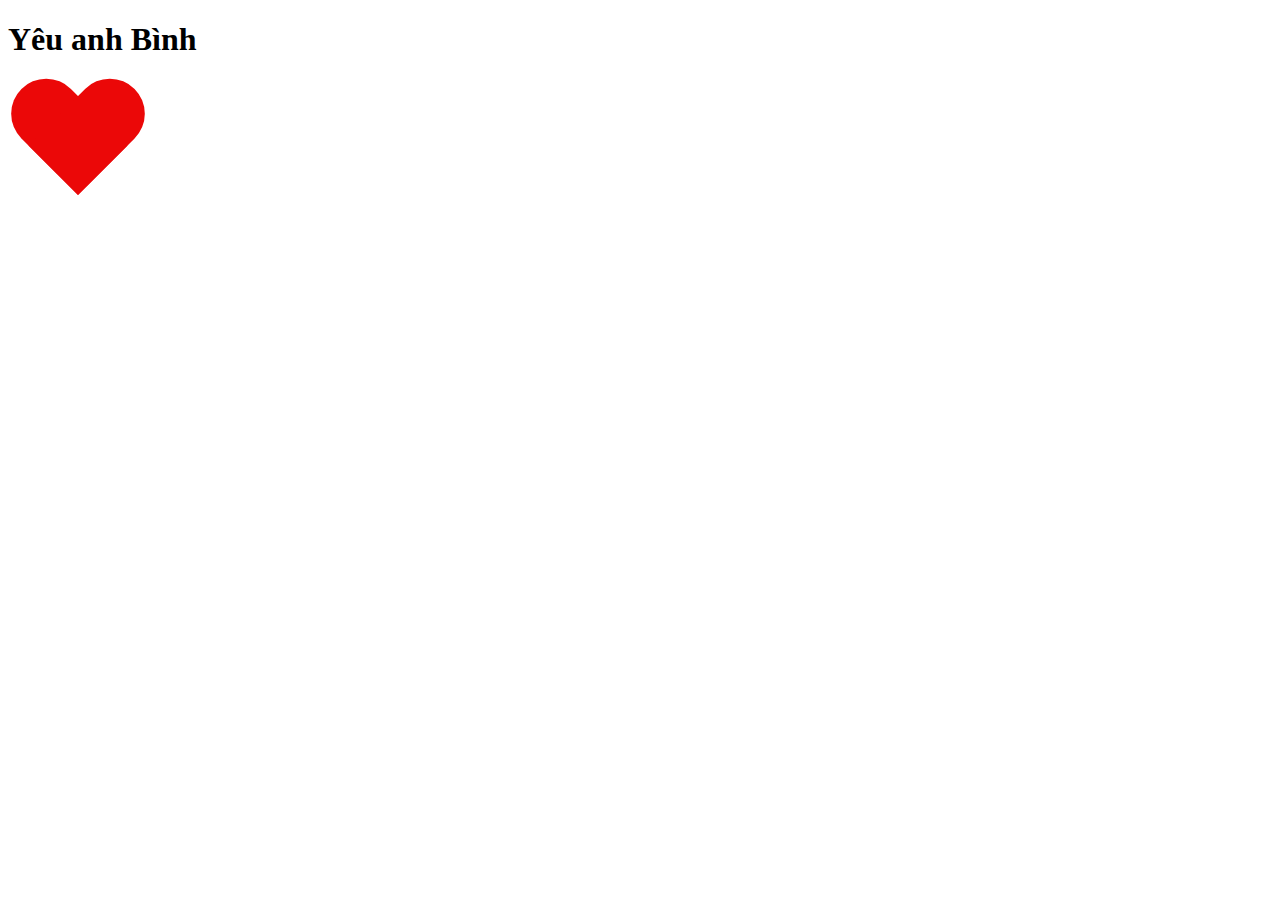
<file: LechTruyNa/nooo.html>
<!DOCTYPE html>
<html lang="en">
<head>
    <meta charset="UTF-8">
    <meta name="viewport" content="width=device-width, initial-scale=1.0">
    <title>Document</title>
    <style>
    .hinh_trai_tim {
        position: relative;
    }
    .hinh_trai_tim:before,.hinh_trai_tim:after {
        content: "";
        width: 70px;
        height: 115px;
        position: absolute;
        background: #eb0808;
        left: 70px;
        top: 0;
        border-radius: 50px 50px 0 0;
        transform: rotate(-45deg);
        transform-origin: 0 100%;
    }
    .hinh_trai_tim:after {
        left: 0;
        transform: rotate(45deg);
        transform-origin: 100% 100%;
    }
    </style>
</head>
<body>
    <h1>Yêu anh Bình</h1>
    <div class="hinh_trai_tim"></div>
</body>
</html>
</file>
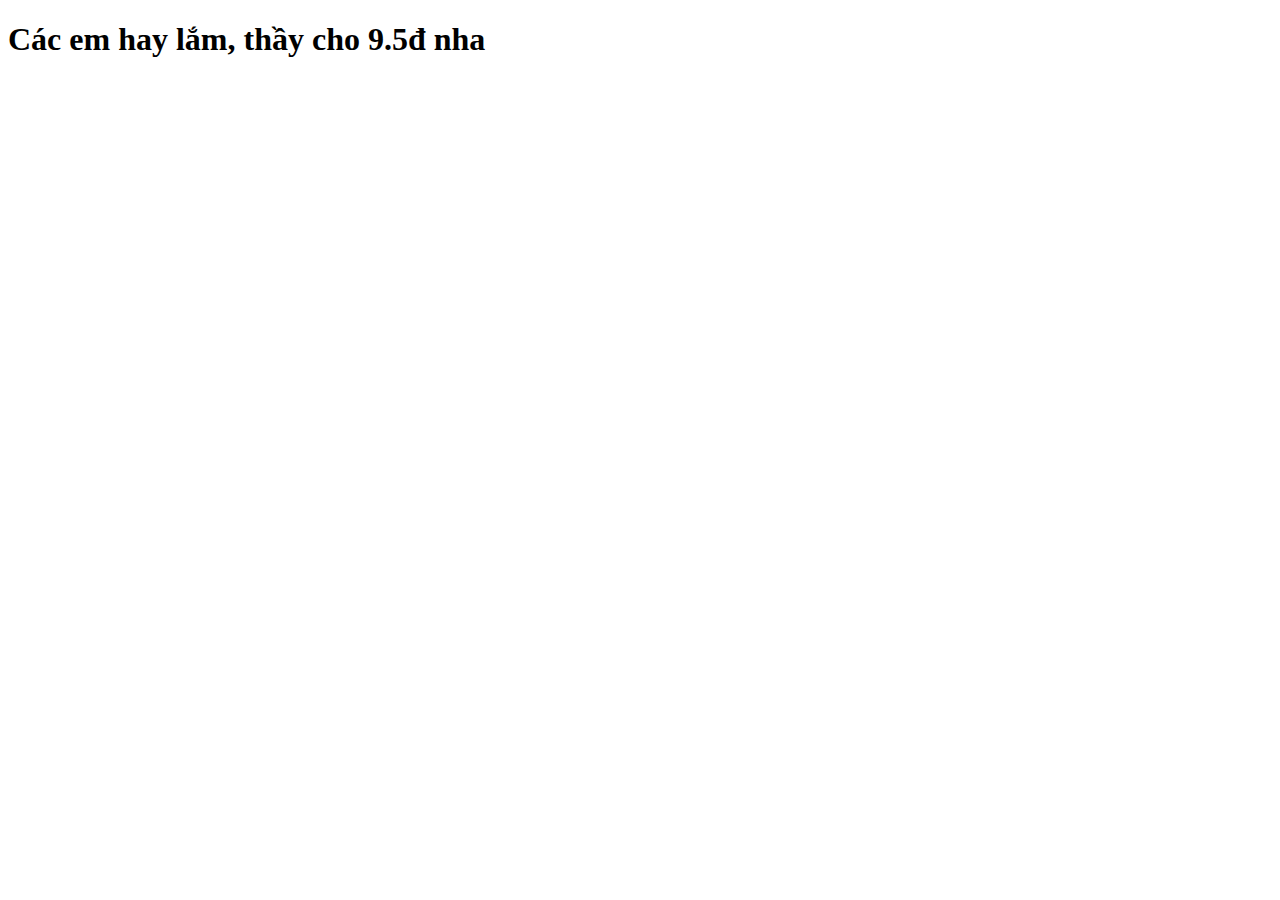
<file: Thầy Huấn/haha.html>
<!DOCTYPE html>
<html lang="en">
<head>
    <meta charset="UTF-8">
    <meta name="viewport" content="width=device-width, initial-scale=1.0">
    <title>Document</title>
</head>
<body>
    <h1>Các em hay lắm, thầy cho 9.5đ nha</h1>
</body>
</html>
</file>
